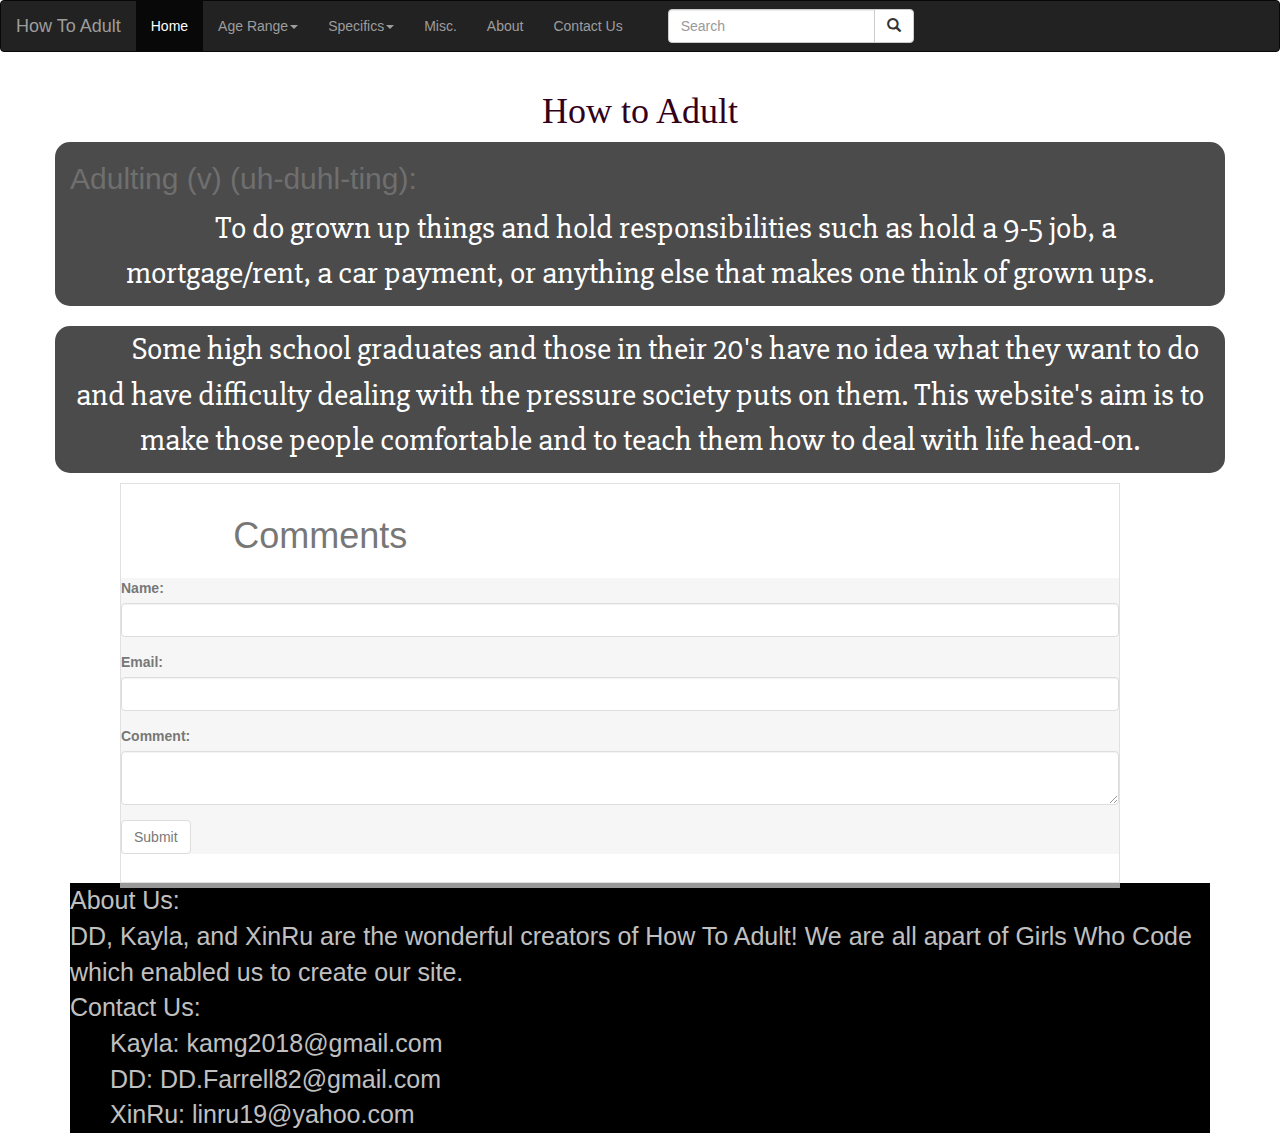
<file: HTA/index.html>
<!DOCTYPE html>
<html>
<head>
	<title>How To Adult</title>

	<!-- Stylesheets -->
	<link rel="stylesheet" href="https://maxcdn.bootstrapcdn.com/bootstrap/3.3.7/css/bootstrap.min.css">
	<link rel="stylesheet" href="css/homepage.css">
	<link rel="stylesheet" href="css/type.less">
	<link href='https://fonts.googleapis.com/css?family=Raleway' rel='stylesheet' type='text/css'>
	<link href='https://fonts.googleapis.com/css?family=Slabo+27px' rel='stylesheet' type='text/css'>

	<!-- Javascripts -->

</head>
<body>
	<nav class="navbar navbar-inverse">
		<div class="container-fluid">
			<div class="navbar-header">
				<a class="navbar-brand" href="index.html">How To Adult</a>
			</div>
			<ul class="nav navbar-nav">
				<li class="active"><a href="index.html">Home</a></li>
				<li class="dropdown "><a class="dropdown-toggle" data-toggle="dropdown" href="#">Age Range<span class="caret"></span></a>
					<ul class="dropdown-menu">
						<li><a class="dropdown-item" href="18-21-page.html">Ages 18-21</a></li>
						<li><a class="dropdown-item" href="mid-20s.html">Ages 22-25</a></li>
						<li><a class="dropdown-item" href="early_30s.html">Ages 26-30</a></li>
					</ul>
				</li>
				<li class="dropdown "><a class="dropdown-toggle" data-toggle="dropdown" href="#">Specifics<span class="caret"></span></a>
					<ul class="dropdown-menu">
						<li><a class="dropdown-item" href="#">Finances</a></li>
						<li><a class="dropdown-item" href="#">Housing</a></li>
						<li><a class="dropdown-item" href="#">Career</a></li>
					</ul>
				</li>
				<li><a href="#">Misc.</a></li>
				<li><a href="#">About</a></li>
				<li><a href="#">Contact Us</a></li>
			</ul>
			<div class="col-sm-3 col-md-3">
		        <form id="search" class="navbar-form">
			        <div class="input-group">
			            <input type="text" class="form-control" placeholder="Search" name="q">
			            <div class="input-group-btn">
			                <button class="btn btn-default" type="submit"><i class="glyphicon glyphicon-search"></i></button>
			           	</div>
		        	</div>
        		</form>
    		</div>
		</div>

		<a href="" id="href"><div id="giveLink"></div></a>

	</nav>

	
	<div class="container">
		<div class="row">
				<div class="head1"><h1 class="head1">How to Adult</h1></div>
		</div>

		<div class="row"> 
			<div class="col-md-12" id="adult">
				<h2>Adulting (v) (uh-duhl-ting):</h2>
				<p>To do grown up things and hold responsibilities such as hold a 9-5 job, a mortgage/rent, a car payment, or anything else that makes one think of grown ups.</p>
			</div>	
		</div>

	
			<h1>											</h1>
		<div class="row">	
			<div class="col-md-12" id="audience">
				<p>Some high school graduates and those in their 20's have no idea what they want to do and have difficulty dealing with the pressure society puts on them. This website's aim is to make those people comfortable and to teach them how to deal with life head-on.</p>
			</div>
		</div>

			

			<div id="wrap">
				<div id="main">
					<div class="row">
						<div class="col-md-5">
							<section id="my-comments"><h1>Comments</h1></section>
						</div>
					<div class="col-md-7">
						<div id="upper_blank"></div>
					</div>
				</div>
			</div>



	<!-- <form id="post">
		Name: <input type='text' name='name' id='name' /><br/>
		Email: <input type='text' name='email' id='email'/><br />
		Comment: <br />
		<textarea name = 'comment' id='comment'></textarea><br />
		<input type='submit' value='Submit' />
	</form> -->

	
	<form id="post">
		<div class="form-group">
			<label for="name"> Name:</label>
			<input type="text" class="form-control" id="name" name="name">
		</div>
		<div class="form-group">
			<label for="email">Email:</label>
			<input type="text" class="form-control" id="email" name="email">
		</div>
		<div class="form-group">
			<label for="comment">Comment:</label>
			<textarea class="form-control" row="5" id="comment" name="comment"></textarea>
		</div>
		<input type="submit" class="btn btn-default" value="Submit">
	</form>
	</div>
	
	<footer>
		<div class="footie">About Us:</div>

		<div class="footie">
			DD, Kayla, and XinRu are the wonderful creators of How To Adult! We are all apart of Girls Who Code which enabled us to create our site.</div>

		<div class="footie2">Contact Us:</div>

		<div class="footie2">
			<ul style="list-style-type:none">
				<li>Kayla: kamg2018@gmail.com</li>
				<li>DD: DD.Farrell82@gmail.com</li>
				<li>XinRu: linru19@yahoo.com</li>
			</ul>
			
		</div>	
			
	</footer>


	<script src="https://code.jquery.com/jquery-2.2.4.js" integrity="sha256-iT6Q9iMJYuQiMWNd9lDyBUStIq/8PuOW33aOqmvFpqI=" crossorigin="anonymous"></script>
	<script src="https://maxcdn.bootstrapcdn.com/bootstrap/3.3.7/js/bootstrap.min.js"></script>
	<script src="js/homepage.js"></script>

</body>
</html>
</file>
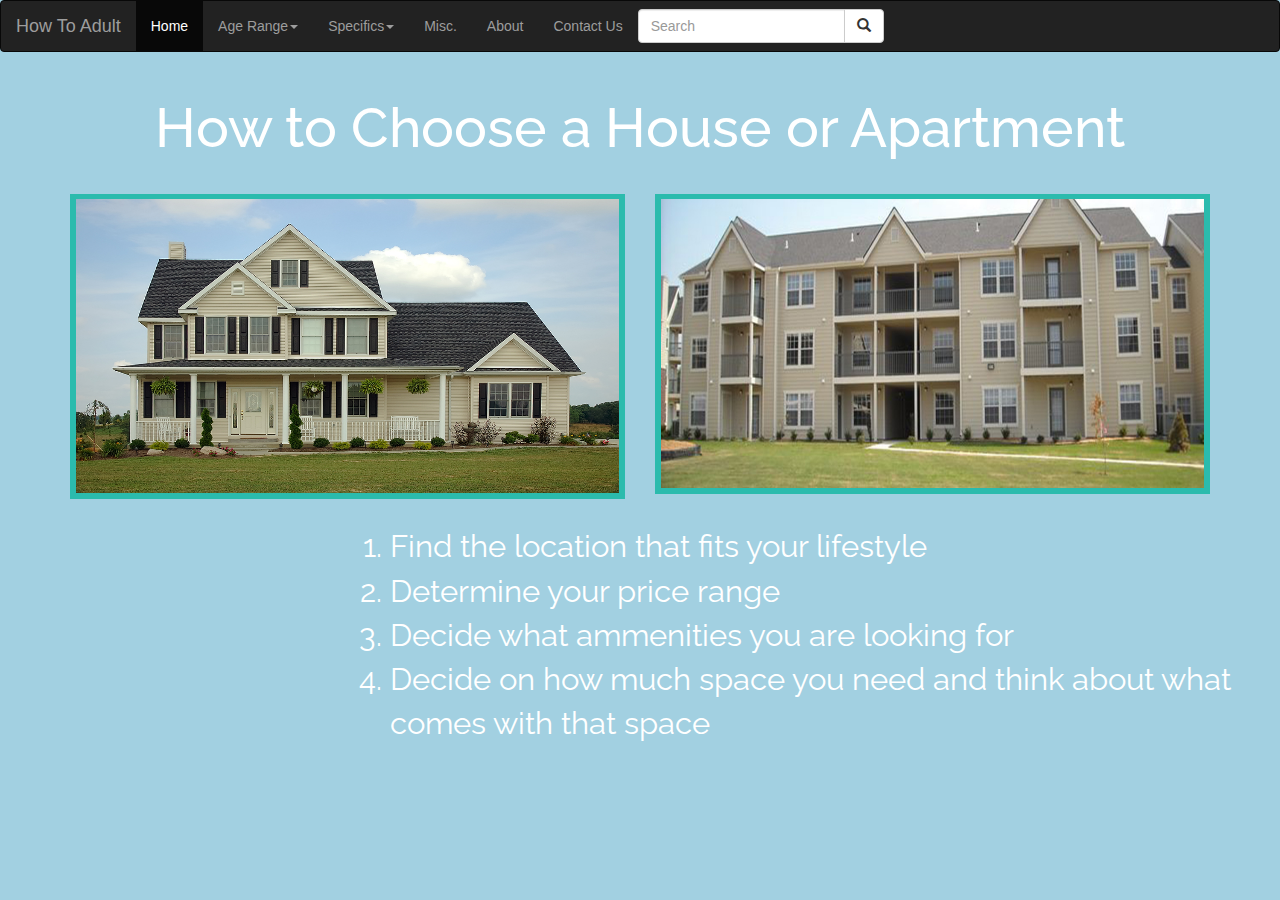
<file: HTA/house.html>
<!DOCTYPE html>
<html>
<head>
<link rel="stylesheet" href="https://maxcdn.bootstrapcdn.com/bootstrap/3.3.7/css/bootstrap.min.css">
	<link rel="stylesheet" href="css/house.css">
	<script src="http://code.jquery.com/jquery-2.2.4.js" integrity="sha256-iT6Q9iMJYuQiMWNd9lDyBUStIq/8PuOW33aOqmvFpqI=" crossorigin="anonymous"></script>
	<script src="https://maxcdn.bootstrapcdn.com/bootstrap/3.3.7/js/bootstrap.min.js"></script>
	<script src="js/house.js"></script>
	<link href='https://fonts.googleapis.com/css?family=Raleway' rel='stylesheet' type='text/css'>
	<title>
		How to Adult
	</title>
</head>
<body>
<nav class="navbar navbar-inverse">
		<div class="container-fluid">
			<div class="navbar-header">
				<a class="navbar-brand" href="index.html">How To Adult</a>
			</div>
			<ul class="nav navbar-nav">
				<li class="active"><a href="index.html">Home</a></li>
				<li class="dropdown "><a class="dropdown-toggle" data-toggle="dropdown" href="#">Age Range<span class="caret"></span></a>
					<ul class="dropdown-menu">
						<li><a class="dropdown-item" href="18-21-page.html">Ages 18-21</a></li>
						<li><a class="dropdown-item" href="mid-20s.html">Ages 22-25</a></li>
						<li><a class="dropdown-item" href="late_30.html">Ages 26-30</a></li>
					</ul>
				</li>
				<li class="dropdown "><a class="dropdown-toggle" data-toggle="dropdown" href="#">Specifics<span class="caret"></span></a>
					<ul class="dropdown-menu">
						<li><a class="dropdown-item" href="#">Finances</a></li>
						<li><a class="dropdown-item" href="#">Housing</a></li>
						<li><a class="dropdown-item" href="#">Career</a></li>
					</ul>
				</li>
				<li><a href="#">Misc.</a></li>
				<li><a href="#">About</a></li>
				<li><a href="#">Contact Us</a></li>
			</ul>
			<form id="search" class="navbar-form">
		        	<div class="input-group">
			        	<input type="text" class="form-control" placeholder="Search" name="q">
			        	<div class="input-group-btn">
			            	<button class="btn btn-default" type="submit"><i class="glyphicon glyphicon-search"></i></button>
			        	</div>
		        	</div>
        		</form>
        		<a href="" id="href"><div id="giveLink"></div></a>
    		</div>
	</nav>
	<h1>How to Choose a House or Apartment</h1>
	<div class="container">
		<div class="row">
			<div class="col-md-6"><img class="idrk" src="images/house1.jpg"></div>
			<div class="col-md-6"><img class="idk" src="images/Apts.jpg"></div>
			<!--</div>-->
		</div>
	</div>
	<div class="list">
		<ol>
			<li>Find the location that fits your lifestyle</li>
			<li>Determine your price range</li>
			<li>Decide what ammenities you are looking for</li>
			<li>Decide on how much space you need and think about what comes with that space</li>
		</ol>	
	</div>
</body>
</html>
</file>
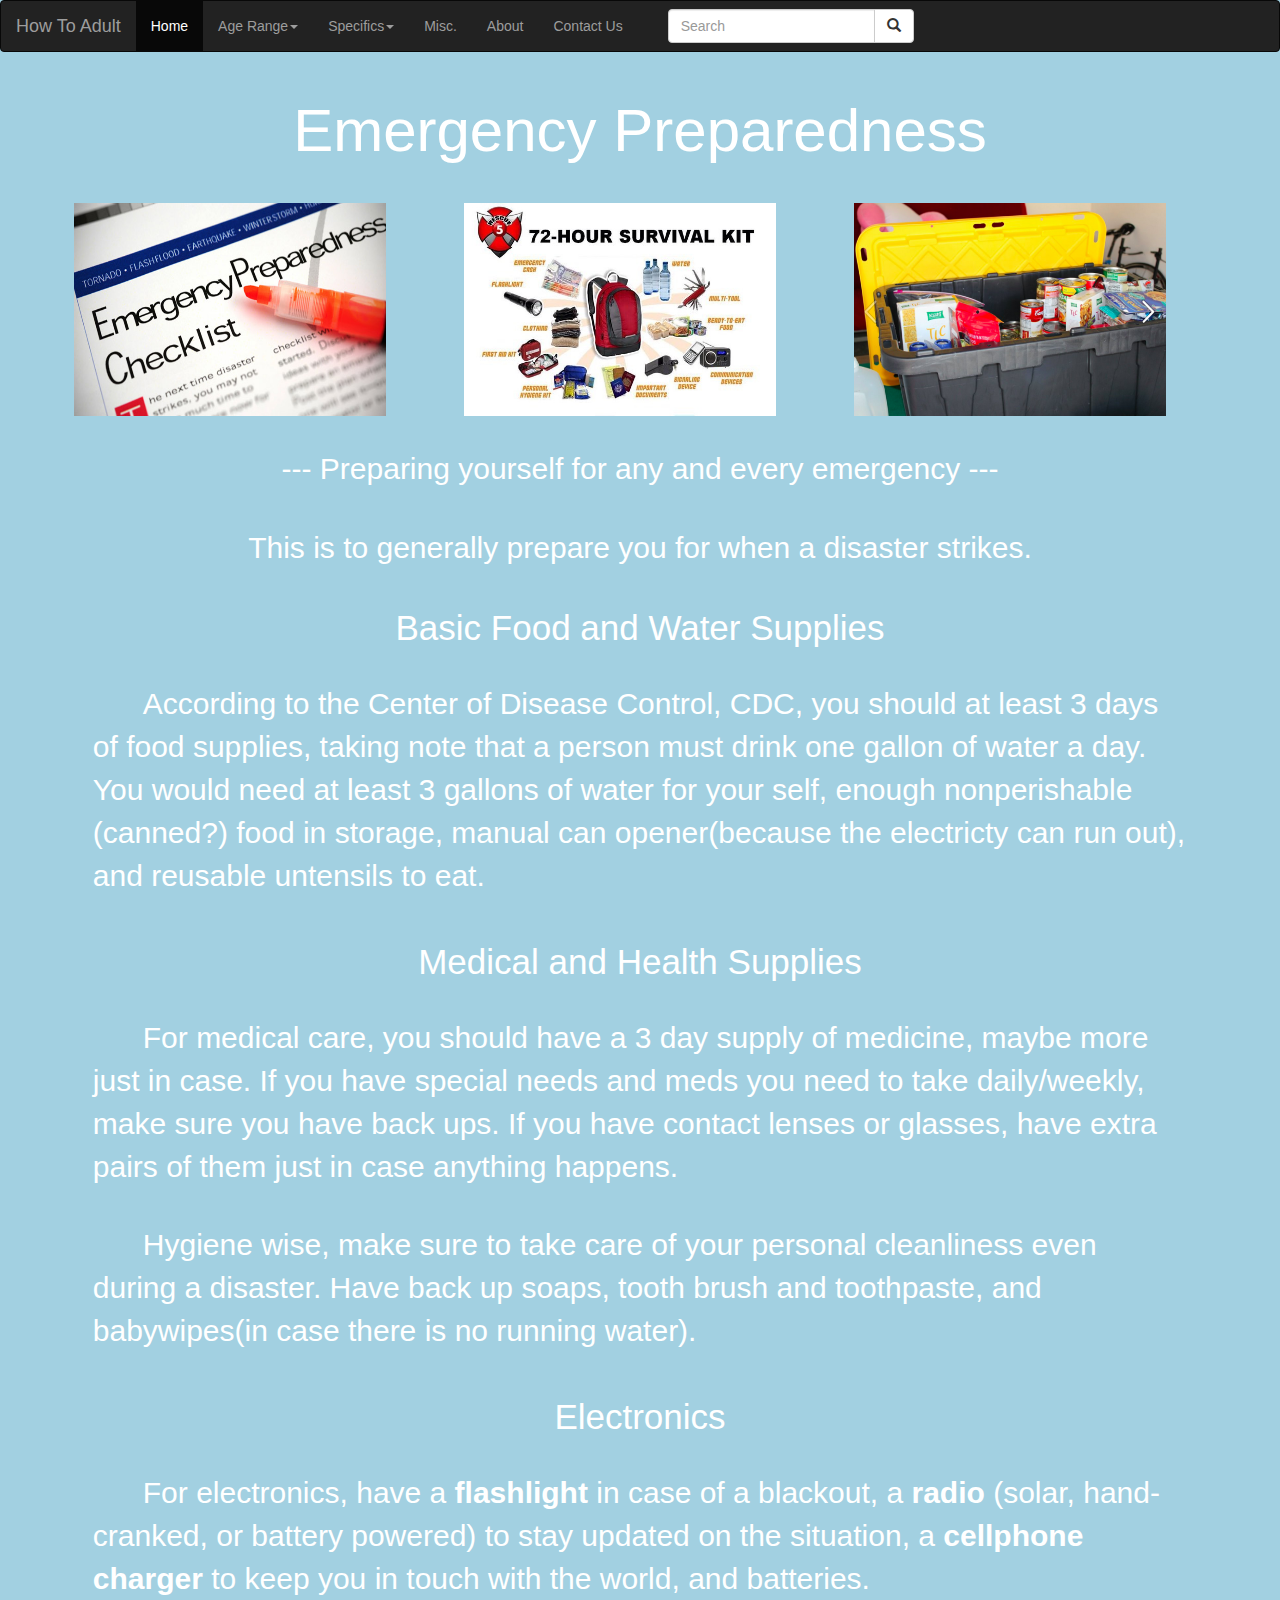
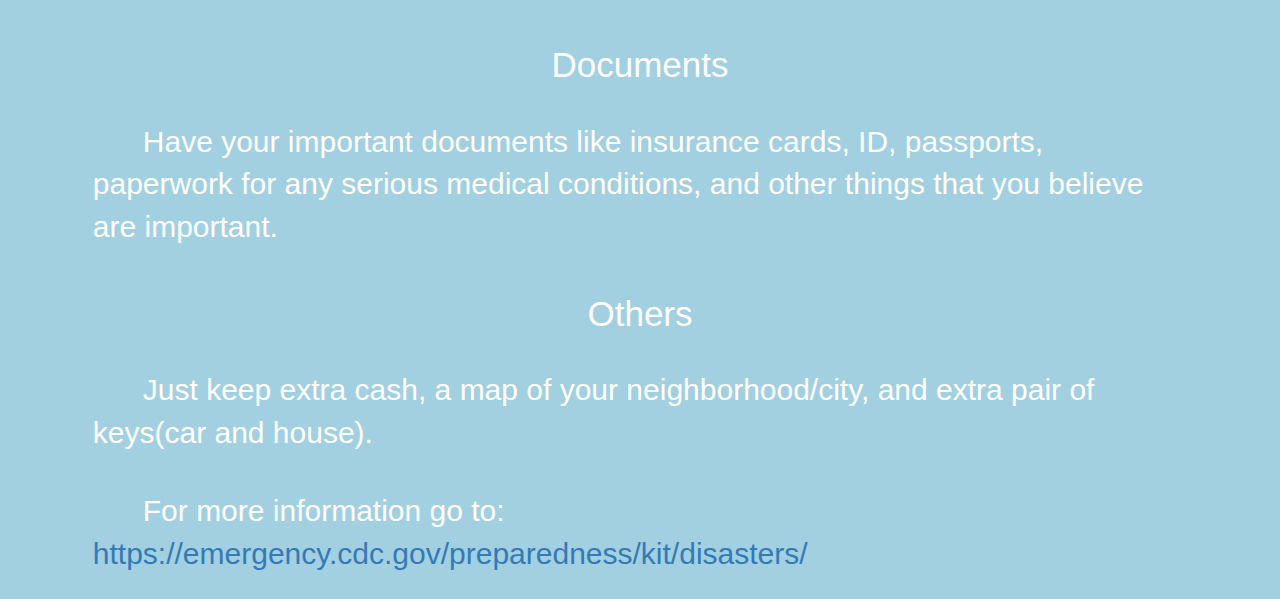
<file: HTA/preparedness.html>
<!DOCTYPE html>
<html>
<head>
	<title>How To Adult-Emergency Preparedness</title>
	<!-- Stylesheets -->
	<link rel="stylesheet" href="https://maxcdn.bootstrapcdn.com/bootstrap/3.3.7/css/bootstrap.min.css">
	<link rel="stylesheet" href="css/preparedness.css">

	<!-- Javascripts -->
	<script src="http://code.jquery.com/jquery-2.2.4.js" integrity="sha256-iT6Q9iMJYuQiMWNd9lDyBUStIq/8PuOW33aOqmvFpqI=" crossorigin="anonymous"></script>
	<script src="https://maxcdn.bootstrapcdn.com/bootstrap/3.3.7/js/bootstrap.min.js"></script>
	<script src="js/preparedness.js"></script>
</head>
<body>
	<nav class="navbar navbar-inverse">
		<div class="container-fluid">
			<div class="navbar-header">
				<a class="navbar-brand" href="index.html">How To Adult</a>
			</div>
			<ul class="nav navbar-nav">
				<li class="active"><a href="index.html">Home</a></li>
				<li class="dropdown"><a class="dropdown-toggle" data-toggle="dropdown" href="#">Age Range<span class="caret"></span></a>
					<ul class="dropdown-menu">
						<li><a class="dropdown-item" href="18-21-page.html">Ages 18-21</a></li>
						<li><a class="dropdown-item" href="mid-20s.html">Ages 22-25</a></li>
						<li><a class="dropdown-item" href="early_30s.html">Ages 26-30</a></li>
					</ul>
				</li>
				<li class="dropdown"><a class="dropdown-toggle" data-toggle="dropdown" href="#">Specifics<span class="caret"></span></a>
					<ul class="dropdown-menu">
						<li><a class="dropdown-item" href="#">Finances</a></li>
						<li><a class="dropdown-item"href="#">Housing</a></li>
						<li><a class="dropdown-item"href="#">Career</a></li>
					</ul>
				</li>
				<li><a href="#">Misc.</a></li>
				<li><a href="#">About</a></li>
				<li><a href="#">Contact Us</a></li>
			</ul>
				<div class="col-sm-3 col-md-3">
	        	<form id="search" class="navbar-form">
		        	<div class="input-group">
			        	<input type="text" class="form-control" placeholder="Search" name="q">
			        	<div class="input-group-btn">
			            	<button class="btn btn-default" type="submit"><i class="glyphicon glyphicon-search"></i></button>
			        	</div>
		        	</div>
        		</form>
    		</div>
		</div>

		<a href="" id="href"><div id="giveLink"></div></a>
		
	</nav>



	<h1>Emergency Preparedness</h1>

	<div class="container">
		<div class="row">
			<div class="col-md-4"><img class= "pics" src= "images/preparedness-checklist.jpg"></img></div>
				
			<div class="col-md-4"><img class= "pics" src= "images/3day-kit.jpg"></img> </div>
				
			<div class="col-md-4"><img class= "pics" src= "images/Home-Quake-Kit.png"></img></div>
				
		</div>
	</div>
	
	<h2>--- Preparing yourself for any and every emergency ---</h2>
	<h2>This is to generally prepare you for when a disaster strikes.</h2>
	<h3>Basic Food and Water Supplies</h3>
	<p>According to the Center of Disease Control, CDC, you should at least 3 days of food supplies, taking note that a person must drink one gallon of water a day. You would need at least 3 gallons of water for your self, enough nonperishable (canned?) food in storage, manual can opener(because the electricty can run out), and reusable untensils to eat.</p>
	<h3>Medical and Health Supplies</h3>
	<p>For medical care, you should have a 3 day supply of medicine, maybe more just in case. If you have special needs and meds you need to take daily/weekly, make sure you have back ups. If you have contact lenses or glasses, have extra pairs of them just in case anything happens.</p>
	<p>Hygiene wise, make sure to take care of your personal cleanliness even during a disaster. Have back up soaps, tooth brush and toothpaste, and babywipes(in case there is no running water).</p>
	<h3>Electronics</h3>
	<p>For electronics, have a <b>flashlight </b>in case of a blackout, a <b>radio</b> (solar, hand-cranked, or battery powered) to stay updated on the situation, a <b>cellphone charger</b> to keep you in touch with the world, and batteries.</p>
	<h3>Documents</h3>
	<p>Have your important documents like insurance cards, ID, passports, paperwork for any serious medical conditions, and other things that you believe are important.</p>
	<h3>Others</h3>
	<p>Just keep extra cash, a map of your neighborhood/city, and extra pair of keys(car and house).</p>
	<p> For more information go to: <a href = "https://emergency.cdc.gov/preparedness/kit/disasters/"> https://emergency.cdc.gov/preparedness/kit/disasters/</a></p>

</body>
</html>
</file>
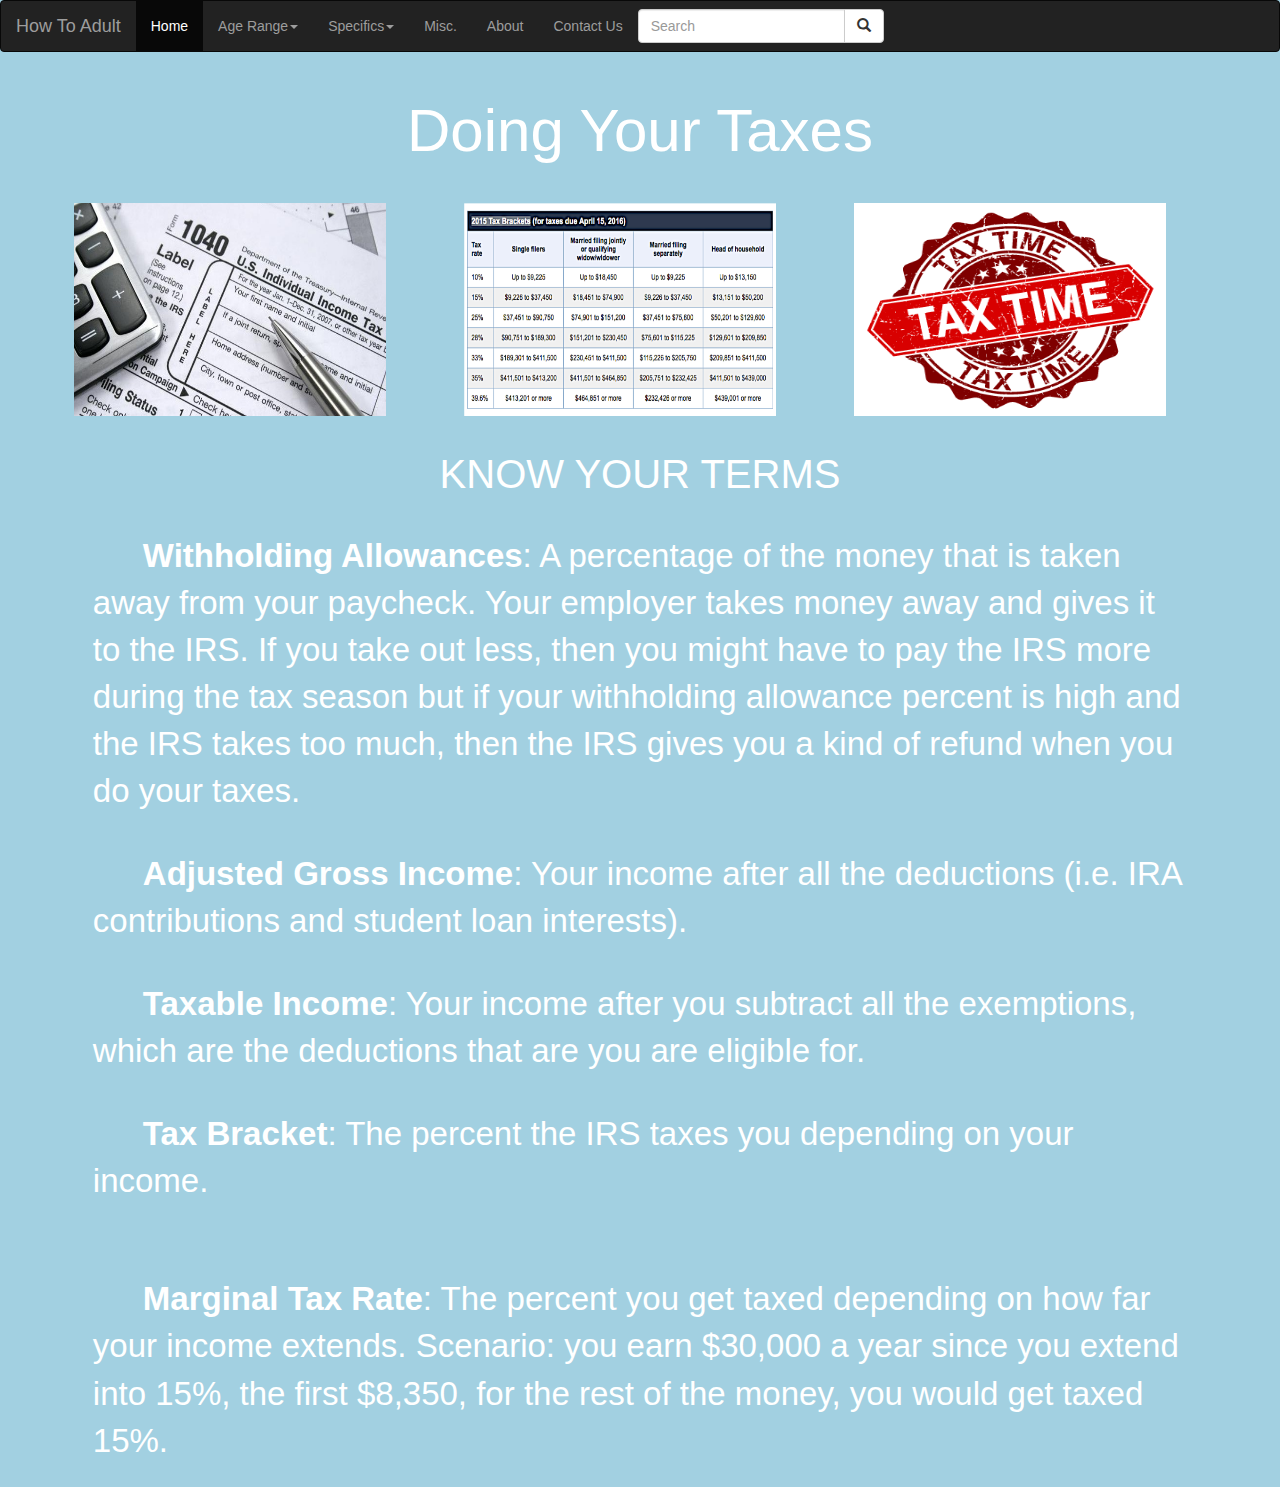
<file: HTA/taxes.html>
<!DOCTYPE html>
<html>
<head>
	<title>How To Adult- Paying Taxes</title>
	<!-- Stylesheets -->
	<link rel="stylesheet" href="https://maxcdn.bootstrapcdn.com/bootstrap/3.3.7/css/bootstrap.min.css">
	<link rel="stylesheet" href="css/taxes.css">

	<!-- Javascripts -->
	<script src="http://code.jquery.com/jquery-2.2.4.js" integrity="sha256-iT6Q9iMJYuQiMWNd9lDyBUStIq/8PuOW33aOqmvFpqI=" crossorigin="anonymous"></script>
	<script src="https://maxcdn.bootstrapcdn.com/bootstrap/3.3.7/js/bootstrap.min.js"></script>
	<script src="js/taxes.js"></script>
</head>
<body>
	<nav class="navbar navbar-inverse">
		<div class="container-fluid">
			<div class="navbar-header">
				<a class="navbar-brand" href="index.html">How To Adult</a>
			</div>
			<ul class="nav navbar-nav">
				<li class="active"><a href="index.html">Home</a></li>
				<li class="dropdown"><a class="dropdown-toggle" data-toggle="dropdown" href="#">Age Range<span class="caret"></span></a>
					<ul class="dropdown-menu">
						<li><a class="dropdown-item" href="18-21-page.html">Ages 18-21</a></li>
						<li><a class="dropdown-item" href="mid-20s.html">Ages 22-25</a></li>
						<li><a class="dropdown-item" href="early_30s.html">Ages 26-30</a></li>
					</ul>
				</li>
				<li class="dropdown"><a class="dropdown-toggle" data-toggle="dropdown" href="#">Specifics<span class="caret"></span></a>
					<ul class="dropdown-menu">
						<li><a class="dropdown-item" href="#">Finances</a></li>
						<li><a class="dropdown-item"href="#">Housing</a></li>
						<li><a class="dropdown-item"href="#">Career</a></li>
					</ul>
				</li>
				<li><a href="#">Misc.</a></li>
				<li><a href="#">About</a></li>
				<li><a href="#">Contact Us</a></li>
			</ul>
			<form id="search" class="navbar-form">
		        	<div class="input-group">
			        	<input type="text" class="form-control" placeholder="Search" name="q">
			        	<div class="input-group-btn">
			            	<button class="btn btn-default" type="submit"><i class="glyphicon glyphicon-search"></i></button>
			        	</div>
		        	</div>
        		</form>
    		</div>
		</div>

		<a href="" id="href"><div id="giveLink"></div></a>
	</nav>

	<h1>Doing Your Taxes</h1>

	<div class="container">
		<div class="row">
			<div class="col-md-4"><img  class="pics" src ="images/tax-form.jpg"></img></div>
				
			<div class="col-md-4"><img class="pics" src="images/2015-tax-brackets.png"></img></div>
				
			<div class="col-md-4"><img class="pics" src="images/tax-time.png"></img></div>
				
		</div>
	</div>

	<h2>KNOW YOUR TERMS</h2>
<p><b>Withholding Allowances</b>: A percentage of the money that is taken away from your paycheck. Your employer takes money away and gives it to the IRS. If you take out less, then you might have to pay the IRS more during the tax season but if your withholding allowance percent is high and the IRS takes too much, then the IRS gives you a kind of refund when you do your taxes.</p>
<p><b>Adjusted Gross Income</b>:  Your income after all the deductions (i.e. IRA contributions and student loan interests).</p>
<p><b>Taxable Income</b>: Your income after you subtract all the exemptions, which are the deductions that are you are eligible for.</p>
<p><b>Tax Bracket</b>:  The percent the IRS taxes you depending on your income.<p>
<p><b>Marginal Tax Rate</b>: The percent you get taxed depending on how far your income extends. 
Scenario: you earn $30,000 a year since you extend into 15%, the first $8,350, for the rest of the money, you would get taxed 15%. </p>


</body>
</html>
</file>
<file: HTA/css/homepage.css>
body {
	/*background-color: #e6fff2;*/
	background-image: url("http://subtlepatterns2015.subtlepatterns.netdna-cdn.com/patterns/ignasi_pattern_s.png");
}

.head1 > h1{
	font-family: 'Slabo', serif;
	font size: 400px;
	color:#33001a;
	text-align: center;
}
p {
	color: white;
	text-align: center;
	font-family: 'Slabo 27px', sans-serif;
	font-size: 32px;
	text-indent: 50px;
}

/*h1 {
	color: #33001a;
	font-family: 'Raleway', sans-serif;
	text-align: center;

}*/

h3{
	color: white;
	font-size: 60px;
	text-align: left;
	font-family: 'Raleway', sans-serif
	padding: 2%;
}

#adulting{
	height: 300px;
	width: 90%;
	margin-right:90px;
	padding: 1%;
}

#post{
	margin-right: auto;
	margin-left: auto;
	background: #f2f2f2;
}

/*#my-comment{
	color:black;
	font-size: 20px;
	margin-right: 100px;
	margin-left: 100px;
	text-align: center;
}*/

h3{
	font-size: 20px;
}
.comment{
	text-align: left;
	font-size: 15px;
	color: black;
	margin-right: 20;
}

.comment-name{
	/*text-align: left;*/
	font-size: 15px;
	color: black;
}

footer{
	background: black;
}

.footie{
	font-size: 25px;
	color: #C0C0C0;
}
.footie2{
	color: #C0C0C0;
	font-size: 25px;
	/*margin-left: 950px*/
}

/*.AboutUs{
	font-size: 40px;
	color: #C0C0C0;
	/*margin-left: 200px:;}*/
/*

.Contact{
	font-size: 40px;
	color: #C0C0C0;
	margin-left: 1100px;
}*/



.col-md-12 {
	border-radius: 15px;
	background: black;
	opacity: 0.7;
}


#wrap{
border: 1px solid lightgray;
background: white;
opacity: 0.67;
/*alignment-adjust: central;*/
width: 1000px;
margin-left: 50px;
margin-top: 10px;
box-shadow: 0 5px 0 #e6e6e6;
padding-bottom: 50px;

}
h1{
color: blue-violet;
text-align: center;
}

#wrap{
	height: 400px;
	/*width: 1200px;*/
	overflow-x: scroll;

#my-comments{
	padding-top: 3%;
	padding-bottom: 3%;
}
</file>
<file: HTA/css/house.css>
body {
	background-color: #A2D0E1;
}

h1 {
	color: white;
	text-align: center;
	font-family: 'Raleway', sans-serif;
	font-size: 55px;
	padding: 2%
}

.list {
	color: white;
	margin-left: 360;
	font-family: 'Raleway', sans-serif;
	font-size: 31px;
	padding-top: 2%;
}

img {
	width:50%;
	height:50px;
}

.idk {
	background-color: #2BBBAD;
	padding: 1%;
	width: 100%;
	height: 300px;
}

.idrk {
	background-color: #2BBBAD;
	padding: 1%;
	width: 100%;
	height: 305px;
}

ol {
	margin-left: 350px;
}
</file>
<file: HTA/css/preparedness.css>
body {
	background-color: #A2D0E1;
	color: white;
}

h1{
	
	font-size:60px;
	text-align:center;
	padding: 2%
}

h2{
	font-size: 45;
	text-align: center;
	padding: 1%
}

h3{
	font-size: 35px;
	text-align: center;
	padding: 1%
}

p{
	font-size: 30px;
	text-indent: 50px;
	margin-right: 80px;
    margin-left: 80px;
    padding: 1%
}

.pics{
	width: 320px;
	height: 220px;
	padding: 1%
}
</file>
<file: HTA/css/taxes.css>
body {
	background-color: #A2D0E1;
	color: white;
}

h1{
	
	font-size:60px;
	text-align:center;
	padding: 2%
}

h2{
	font-size:40px;
	text-align: center;
	padding: 1%
}

p{
	font-size: 33px;
	text-indent: 50px;
	margin-right: 80px;
    margin-left: 80px;
    padding: 1%
}

.pics{
	width: 320px;
	height: 220px;
	padding: 1%
}
</file>
